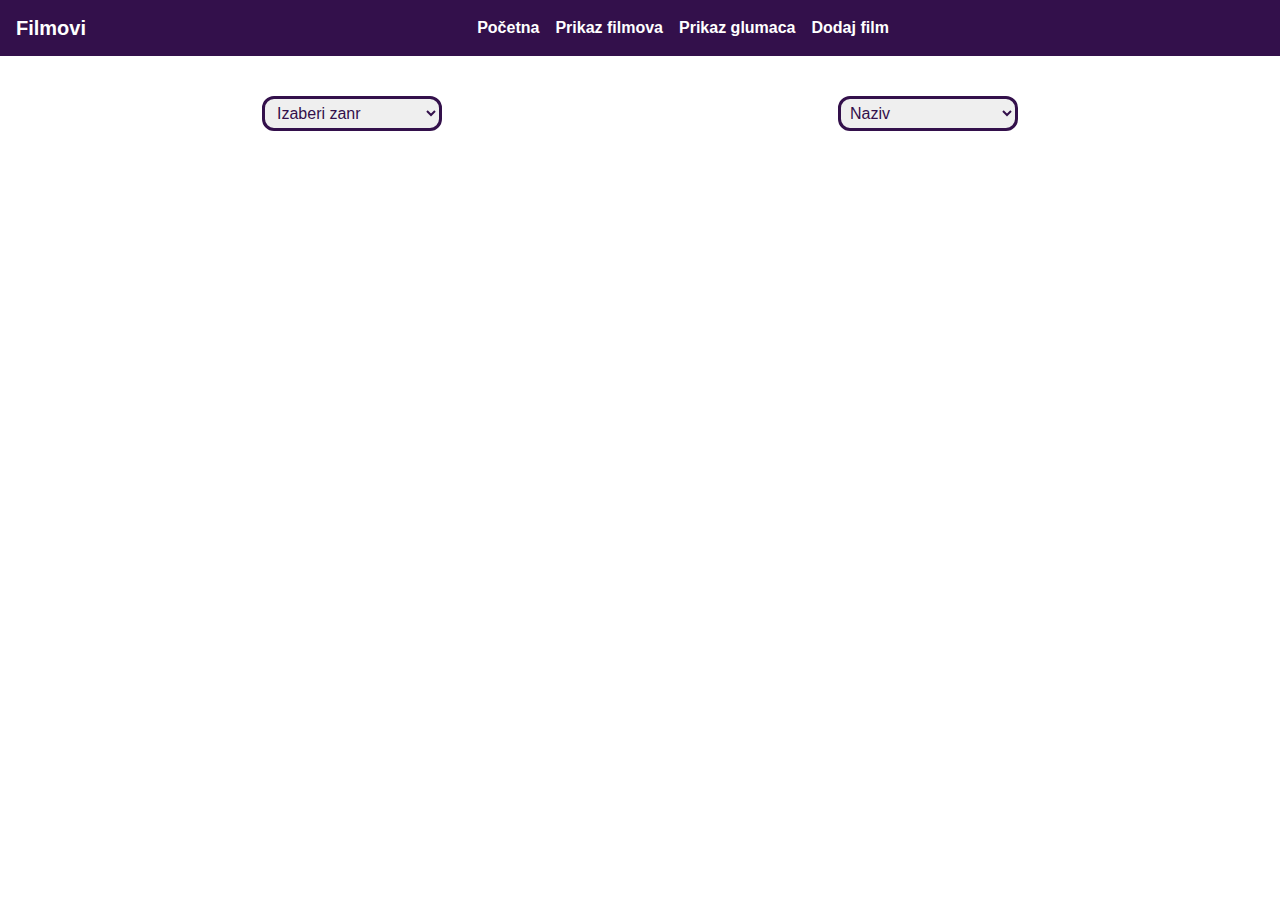
<file: filmovi.html>
<!DOCTYPE html>
<html lang="en">

<head>
    <meta charset="UTF-8">
    <meta name="viewport" content="width=device-width, initial-scale=1.0">
    <meta http-equiv="X-UA-Compatible" content="ie=edge">
    <link rel="stylesheet" href="https://stackpath.bootstrapcdn.com/bootstrap/4.4.1/css/bootstrap.min.css"
        integrity="sha384-Vkoo8x4CGsO3+Hhxv8T/Q5PaXtkKtu6ug5TOeNV6gBiFeWPGFN9MuhOf23Q9Ifjh" crossorigin="anonymous">
    <link href="https://cdnjs.cloudflare.com/ajax/libs/font-awesome/5.11.2/css/all.css" rel=" stylesheet">
    <link rel="stylesheet" href="style.css">
    <title>Filmovi</title>
</head>

<body>
    <nav class="navbar navbar-expand-lg navbar-light sticky-top">
        <a class="navbar-brand" href="index.html">Filmovi</a>
        <button class="navbar-toggler collapsed" type="button" data-toggle="collapse" data-target="#navbarNav"
            aria-controls="navbarNav" aria-expanded="false" aria-label="Toggle navigation">
            <span class="navbar-toggler-icon"></span>
        </button>
        <div class="navbar-collapse collapse" id="navbarNav">
            <ul class="navbar-nav mx-auto">
                <li class="nav-item active mx-auto">
                    <a class="nav-link" href="index.html">Početna</a>
                </li>
                <li class="nav-item mx-auto">
                    <a class="nav-link" href="filmovi.html">Prikaz filmova</a>
                </li>
                <li class="nav-item mx-auto">
                    <a class="nav-link" href="glumci.html">Prikaz glumaca</a>
                </li>
                <li class="nav-item mx-auto">
                    <a class="nav-link" href="dodajFilm.html">Dodaj film</a>
                </li>
            </ul>
        </div>
    </nav>

    <div class="filmovi">
        <select id="zanrKombo">
            <option selected>Izaberi zanr</option>
        </select>
        <select id="nazivSort">
            <option value="">Naziv</option>
            <option value="ASC">Sortiraj po abecedi</option>
            <option value="DESC">Sortiraj obrnuto od abecede</option>
        </select>
        <div id="filmoviKontejner">


        </div>
        <input type="text" hidden="true" id="trenutniId" />
        <style type="text/css">
            .redFilmova {
                margin-top: 10%;
            }
        </style>
    </div>

    <div class="modal fade" id="exampleModal" tabindex="-1" role="dialog" aria-labelledby="exampleModalLabel"
        aria-hidden="true">
        <div class="modal-dialog" role="document">
            <div class="modal-content">
                <div class="modal-header">
                    <h5 class="modal-title" id="exampleModalLabel">Izmeni film</h5>
                    <button type="button" class="close" data-dismiss="modal" aria-label="Close">
                        <span aria-hidden="true">&times;</span>
                    </button>
                </div>
                <div class="modal-body">

                    <form id="formaZaIzmenuFilma">
                        <div class="form-group">
                            <label for="naziv-name" class="col-form-label">naziv</label>
                            <input type="text" class="form-control" id="naziv-name">
                        </div>

                        <div class="form-group">
                            <label for="ocena-name" class="col-form-label">ocena</label>
                            <select class="form-control" id="ocena-name">
                                <option value="1">1</option>
                                <option value="2">2</option>
                                <option value="3">3</option>
                                <option value="4">4</option>
                                <option value="5">5</option>
                            </select>
                        </div>
                        <div class="form-group">
                            <label for="duzina-name" class="col-form-label">duzina</label>
                            <input type="number" class="form-control" id="duzina-name">
                        </div>
                        <div class="form-group">
                            <label for="zanr-name" class="col-form-label">zanr</label>
                            <select class="form-control" id="zanr-name"></select>
                        </div>
                    </form>

                    <div id="listaGlumaca">
                        <h5>Glumci</h5>
                        <select size="6" class="form-control" id="glumciUFilmu">

                        </select> <br>
                        <select class="form-control" id="sviGlumci"></select> <br>
                        <button id="dodajGlumcaUFilm">Dodaj</button>
                        <button id="izbaciGlumcaIzFilma">Obrisi</button>
                    </div>
                </div>
                <div class="modal-footer">
                    <button type="button" class="btn btn-secondary" data-dismiss="modal">Zatvori</button>
                    <button type="button" class="btn btn-primary" id="izmeniFilm">Izmeni</button>
                </div>

            </div>
        </div>

    </div>

    <script src="https://ajax.googleapis.com/ajax/libs/jquery/3.4.1/jquery.min.js"></script>

    <script src="https://maxcdn.bootstrapcdn.com/bootstrap/4.0.0/js/bootstrap.min.js"
        integrity="sha384-JZR6Spejh4U02d8jOt6vLEHfe/JQGiRRSQQxSfFWpi1MquVdAyjUar5+76PVCmYl"
        crossorigin="anonymous"></script>
    <script>

        $(document).ready(function () {
            napuniZanrove();
            napuniFilmove();
            $('#exampleModal').on('show.bs.modal', function (event) {
                let button = $(event.relatedTarget) // Button that triggered the modal
                let naziv = button.data('naziv');
                let ocena = button.data('ocena')
                let minuti_trajanja = button.data('minuti_trajanja')
                let zanr = button.data('zanr')
                let id = button.data('id');
                $("#trenutniId").val(id);
                // Extract info from data-* attributes
                // If necessary, you could initiate an AJAX request here (and then do the updating in a callback).
                // Update the modal's content. We'll use jQuery here, but you could use a data binding library or other methods instead.

                let modal = $(this);
                modal.find('.modal-title').text('Izmeni ' + naziv)
                modal.find('.modal-body input').val(naziv);
                modal.find("#duzina-name").val(minuti_trajanja);
                modal.find("#ocena-name").val(ocena);
                $.getJSON("./backend/zanr.php", {}, function (data) {

                    if (data.status !== "200") {
                        alert(data.status);
                        return;
                    }
                    $("#zanr-name").html("");
                    for (let zanr of data.zanrovi) {
                        $("#zanr-name").append(`<option value='${zanr.id}'>${zanr.naziv}</option>`);
                    }
                    $("#zanr-name").val(zanr);

                })
                napuniGlumceIzFilma(id);
                $.getJSON("./backend/glumci.php", { metoda: "vratiSve" }, function (data) {
                    if (data.status !== "200") {
                        alert(data.status);
                        return;
                    }
                    $("#sviGlumci").html("");
                    for (let glumac of data.glumci) {
                        $("#sviGlumci").append(`<option value='${glumac.id}'>${glumac.ime + " " + glumac.prezime}</option>`);
                    }

                })




            })

            $("#izmeniFilm").click(function () {

                let naziv1 = $('#naziv-name').val();
                let duzina1 = $("#duzina-name").val();
                let zanr1 = $("#zanr-name").val();
                let ocena1 = $('#ocena-name').val();
                let id = $("#trenutniId").val();
                $.post("./backend/filmovi.php", { metoda: "izmeni", id: id, naziv: naziv1, ocena: ocena1, zanr: zanr1, duzina: duzina1 }, function (data) {
                    if (data != "200")
                        alert(data);
                    napuniFilmove();
                })
            })
            $("#zanrKombo").change(function () {
                let zanr = $("#zanrKombo").val();
                if (zanr == 0) {
                    napuniFilmove();
                    return;
                }

                $.getJSON("./backend/filmovi.php", { metoda: "vratiIzZanra", zanr: zanr, sort: $("#nazivSort").val() }, napuniInterno);
            })
            $("#nazivSort").change(function () {
                let sort = $("#nazivSort").val();
                if (sort === "") {
                    return;
                }
                $.getJSON("./backend/filmovi.php", { metoda: "sortiraj", sort: sort, zanr: $("#zanrKombo").val() }, napuniInterno);
            })
            $("#dodajGlumcaUFilm").click(function (e) {
                e.preventDefault();
                let gl = $("#sviGlumci").val();
                let id = $("#trenutniId").val();
                $.post("./backend/glumci.php", { metoda: "dodajUlogu", film: id, glumac: gl }, function (data) {
                    if (data != "200") {
                        alert(data);
                    }
                    napuniGlumceIzFilma(id);
                })
            })
            $("#izbaciGlumcaIzFilma").click(function (e) {
                e.preventDefault();
                let gl = $("#glumciUFilmu").val();
                let id = $("#trenutniId").val();
                if (!gl) {
                    return;
                }
                $.post("./backend/glumci.php", { metoda: "izbaciUlogu", film: id, glumac: gl }, function (data) {
                    if (data != "200") {
                        alert(data);
                    }
                    napuniGlumceIzFilma(id);
                })
            })

        })

        function napuniZanrove() {
            $.getJSON("./backend/zanr.php", {}, function (data) {

                if (data.status !== "200") {
                    alert(data.status);
                    return;
                }
                $("#zanrKombo").html("<option selected value='0'>Izaberite zanr </option>");
                for (let zanr of data.zanrovi) {
                    $("#zanrKombo").append(`<option value='${zanr.id}'  >${zanr.naziv}</option>`);
                }

            })
        }
        function napuniFilmove() {
            $.getJSON("./backend/filmovi.php", { metoda: 'vrati' }, napuniInterno)
        }
        function napuniInterno(data) {
            if (data.status !== "200") {
                alert(data.status);
                return;
            }
            let red = 1;
            let kolona = 0;
            $("#filmoviKontejner").html(`<div class="row redFilmova" id="Row-${red}" ></div>`);
            for (let film of data.filmovi) {
                if (kolona > 2) {
                    kolona = 0;
                    red++;
                    $("#filmoviKontejner").append(`<div class="row redFilmova" id="Row-${red}" ></div>`);
                }
                $(`#Row-${red}`).append(`<div class="col-4 filmDiv">
                <img src="./backend${(film.slika) ? film.slika.substring(1) : "/img/download.jpg"}" alt="nema slike" height="200" width="200"  />
                <br>
                <h4 >${film.naziv}</h4>
                <br>
                <p >Duzina trajanja: ${film.minuti_trajanja}min</p>
                <p >Zanr: ${film.zanr_naziv}</p>
                <p >Ocena: ${film.ocena}</p>
                <br>
                <button class="btn btn-info" id="izmeni" data-toggle="modal"
                     data-target="#exampleModal" data-naziv='${film.naziv}' data-id='${film.id}'
                      data-ocena =${film.ocena} data-minuti_trajanja='${film.minuti_trajanja}' data-zanr='${film.zanr}' >Izmeni</button>
                    
                     <button class="btn btn-danger" id="${film.id}izbrisi">Izbriši</button>
            </div>`);
                $(`#${film.id}izbrisi`).click(function (e) {
                    e.preventDefault();
                    obrisiFilm(film.id);
                })
                kolona++;
            }

        }
        function obrisiFilm(id) {
            $.post("./backend/filmovi.php", { metoda: "obrisi", id: id }, function (data) {
                napuniFilmove();
            })
        }
        function napuniGlumceIzFilma(id) {
            $.getJSON("./backend/glumci.php", { metoda: "vrati iz filma", film: id }, function (data) {

                if (data.status !== "200") {
                    alert(data.status);
                    return;
                }
                $("#glumciUFilmu").html("");
                for (let glumac of data.glumci) {
                    $("#glumciUFilmu").append(`<option value='${glumac.id}'>${glumac.ime + " " + glumac.prezime}</option>`);
                }

            });
        }
    </script>

</body>

</html>
</file>
<file: style.css>
body{
   margin: 0;
}
html {
  overflow-y: scroll; 
}
.navbar {
    background-color: #33104b;
    color: white;
    
  }

.nav-link,
.navbar-brand {
  color: white !important;
  font-weight: bold;
}
#glumci{
  display: inline-block;
  max-width: 700px;
  margin-right: 50px;
  margin-top: 50px;
  vertical-align: top;
}
#formaZaNovogGlumca{
  display: inline-block;
}
table,
th,
td{
  border: 3px solid #33104b;
  border-collapse: collapse;
}
.red{
  color: red;

}
.big{
  font-size: large;
}
#omotac{
  display: flex;
  justify-content: center;
}
.padded{
  padding-top: 50px;
}
.filmovi {
  
  width: 70%;
  margin-left: 15%;
  font-size: 14pt;
  line-height: 25pt;
  word-spacing: 3pt;
  padding: 40px;
  text-align: justify;
  border-radius: 20px;
  background-color: white;
}
#zanrKombo {
  font-family: sans-serif;
  font-size: 12pt;
  color: #33104b;
  width: 180px;
  border: #33104b solid;
  border-radius: 12px;
  margin-left: 30px;
  padding: 5px;
}

#nazivSort {
  font-family: sans-serif;
  font-size: 12pt;
  color: #33104b;
  width: 180px;
  border-radius: 12px;
  margin-left: 30px;
  padding: 5px;
  border: #33104b solid;
  float: right;
  margin-right: 30px;
}
.formaZaDodavanje {
  width: 60%;
  margin-left: 20%;
  font-size: 14pt;
  line-height: 25pt;
  padding: 40px;
  text-align: center;
  border-radius: 20px;
}
h1{
  color: white;
}
#dodajFilm{
  background-color:#33104b ;
  border: #33104b solid;
}
#listaGlumaca{
  display: inline-block;
  vertical-align: top;
  margin-left: 40px;
}
#formaZaIzmenuFilma{
  display: inline-block;
}
.dugmeUnutarTabele{
  width: 100%;
  color: white;
  background-color:#33104b ;
  border: #33104b solid;
}
#zanrKombo{
  max-width: 200px;
  text-indent: 3px;
}
.filmDiv{
  text-align: center;
}
#glumciUFilmu{
  max-width: 150px;
}
</file>
